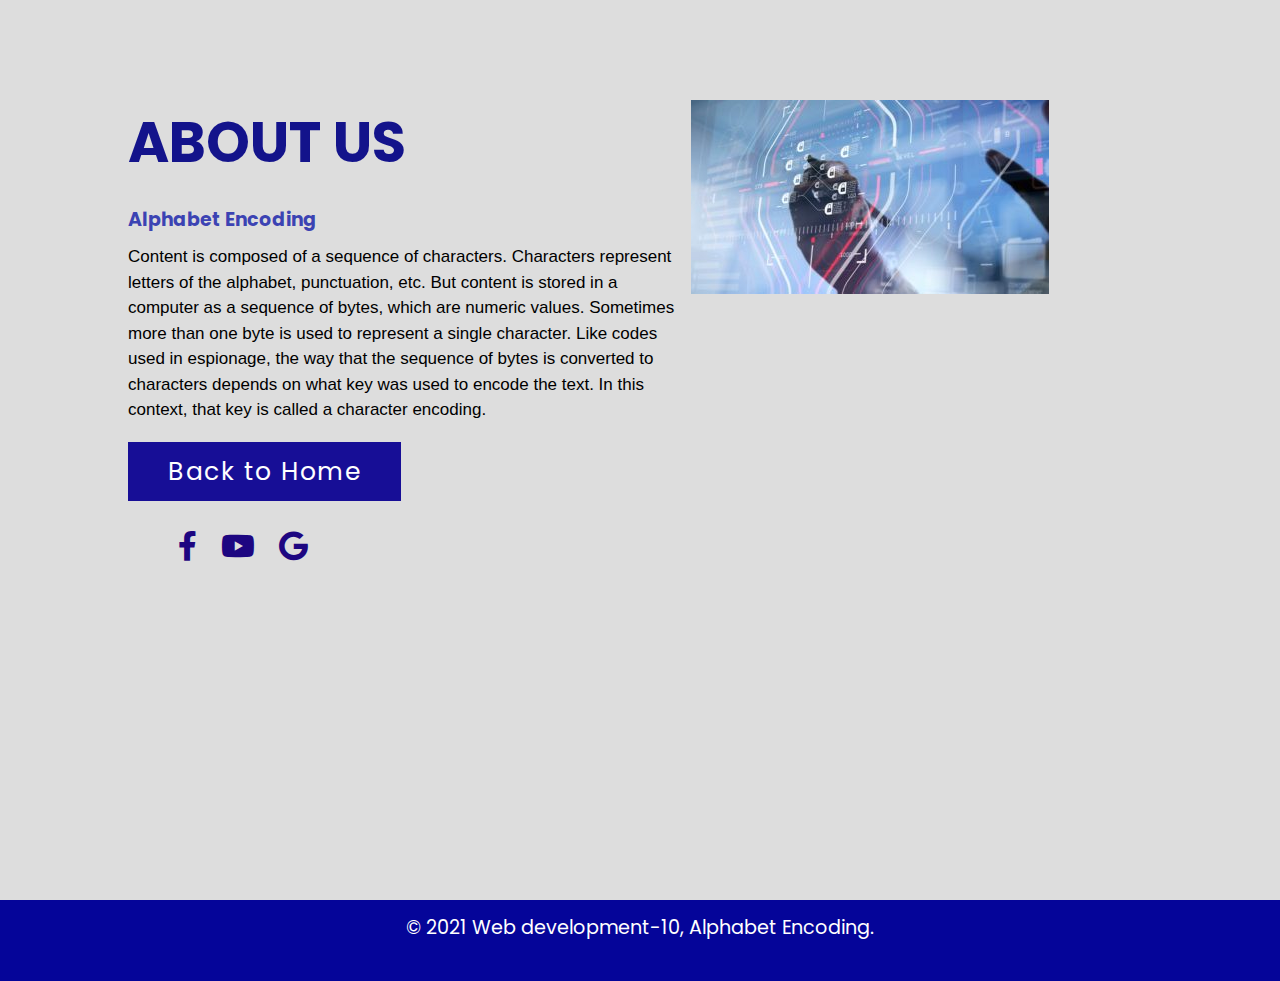
<file: aboutus.html>
<!DOCTYPE html>
<html>
<head>
	<title>About us</title>
	<meta charset="utf-8">
	<meta name="viewport" content="width=device-width, initial-scale=1.0">
	<link rel="stylesheet" href="https://pro.fontawesome.com/releases/v5.10.0/css/all.css">
	<link rel="stylesheet" type="text/css" href="css/style.css">
</head>
<body>
	<div class="section">
		<div class="container">
			<div class="content-section">
				<div class="title">
					<h1>About Us</h1>
				</div>
				<div class="content">
					<h3>Alphabet Encoding</h3>
					<p>Content is composed of a sequence of characters.
						Characters represent letters of the alphabet, punctuation, etc.
					    But content is stored in a computer as a sequence of bytes, which are numeric values. 
						Sometimes more than one byte is used to represent a single character. 
						Like codes used in espionage, the way that the sequence of bytes is converted to characters depends on what key was used to encode the text.
						In this context, that key is called a character encoding.
					</p>
					<div class="button">
						<a href="index.html">Back to Home</a>
					</div>
				</div>
				<div class="social">
					<a href=""><i class="fab fa-facebook-f"></i></a>
					<a href=""><i class="fab fa-youtube"></i></a>
					<a href=""><i class="fab fa-google"></i></a>
				</div>
			</div>
			<div class="image-section1">
				<img src="img/img5.jpeg">
			</div>	
		</div>
	</div>
	
	<footer class="footer">
		<div class="footer-area">
		   <p style="padding-top: 1%;"> © 2021 Web development-10, Alphabet Encoding.</p>
		</div>
	</footer>
</body>
</html>
</file>
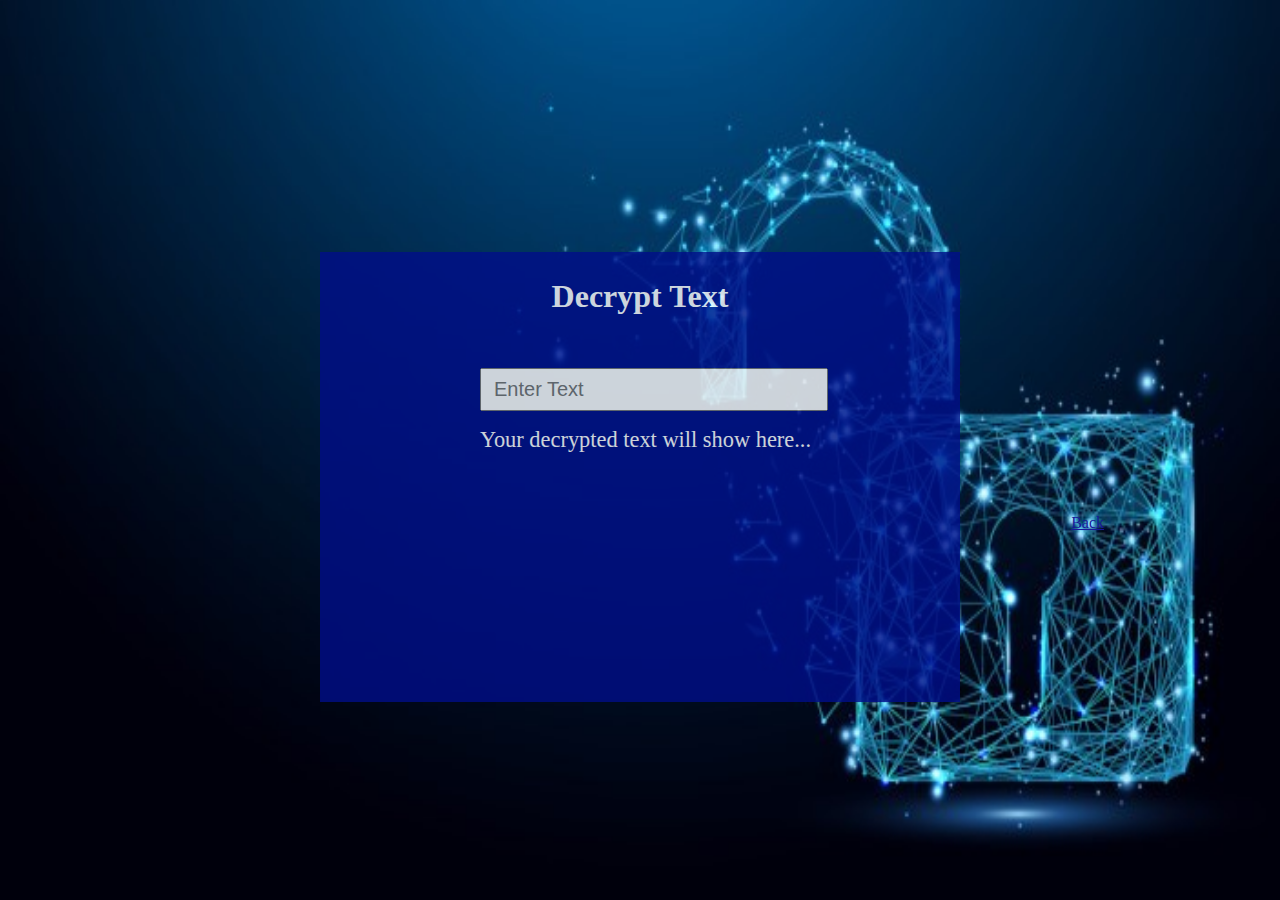
<file: decrypt.html>
<!DOCTYPE html>
<html>
    <head>
        <title>Decrypt Text</title>
        <meta charset="utf-8">
        <meta name="viewport" content="width=device-width, initial-scale=1">
        <link rel="stylesheet" href="css/decrypt.css">
        <!-- Bootstrap CSS -->
        <link href="https://cdn.jsdelivr.net/npm/bootstrap@5.0.1/dist/css/bootstrap.min.css" rel="stylesheet" integrity="sha384-+0n0xVW2eSR5OomGNYDnhzAbDsOXxcvSN1TPprVMTNDbiYZCxYbOOl7+AMvyTG2x" crossorigin="anonymous">
<!--     
        <link rel="stylesheet" href="https://stackpath.bootstrapcdn.com/font-awesome/4.7.0/css/font-awesome.min.css" rel="stylesheet">
    -->
    </head>
    <body>
        <div class="container-fluid">
            <div class="row justify-content-md-center">
                <div class="col col-lg-2">
                </div>
                <div class="col-lg-auto">
                    <div class="content">
                        <h1>Decrypt Text</h1>
    
                        <input class="d" type="text" placeholder="Enter Text">
                        <br>
                        <span class="decrypted-text">Your decrypted text will show here...</span>
                    </div>
                </div>
                <div class="col col-lg-2">
                </div>
              </div>
              
           </div>
           <div class="container">
               <div class=btn>
                <a class="btn btn-light" href="index.html" role="button">Back</a>
               </div>
           </div>
      <br/>
<!-- 
      <footer class="footer">
          <div class="container-fluid">
        <div class="footer-area">
           <p> © 2021 Web development-10, Alphabet Encoding</p>
        </div>
        </div>
    </footer> -->
    <script src="js/de.js"></script>
    </body>
</html>
</file>
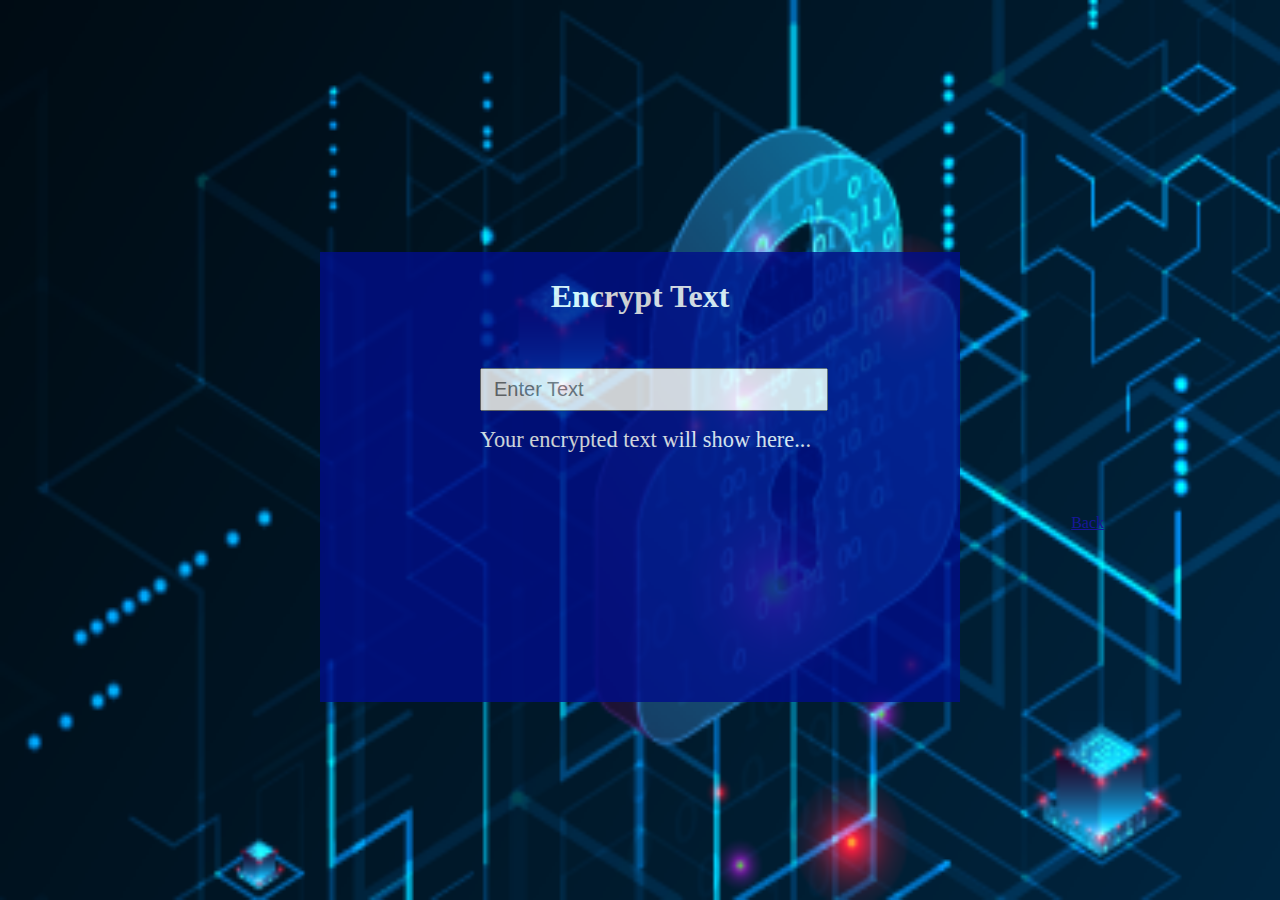
<file: encrypt.html>
<!DOCTYPE html>
<html>
    <head>
        <title>Encrypt Text</title>
        <meta charset="utf-8">
        <meta name="viewport" content="width=device-width, initial-scale=1">
        <link rel="stylesheet" href="css/encrypt.css">
        <!-- Bootstrap CSS -->
        <link href="https://cdn.jsdelivr.net/npm/bootstrap@5.0.1/dist/css/bootstrap.min.css" rel="stylesheet" integrity="sha384-+0n0xVW2eSR5OomGNYDnhzAbDsOXxcvSN1TPprVMTNDbiYZCxYbOOl7+AMvyTG2x" crossorigin="anonymous">
<!--     
        <link rel="stylesheet" href="https://stackpath.bootstrapcdn.com/font-awesome/4.7.0/css/font-awesome.min.css" rel="stylesheet">
    -->
    </head>
    <body>
       <div class="container-fluid">
        <div class="row justify-content-md-center">
            <div class="col col-lg-2">
            </div>
            <div class="col-lg-auto">
                <div class="content">
                    <h1>Encrypt Text</h1>

                    <input class="e" type="text" placeholder="Enter Text">
                    <br>
                    <span class="encrypted-text">Your encrypted text will show here...</span>
                </div>
            </div>
            <div class="col col-lg-2">
            </div>
          </div>
          
       </div>
       <div class="container">
           <div class=btn>
            <a class="btn btn-light" href="index.html" role="button">Back</a>
           </div>
       </div>
       
      <!-- <footer class="footer">
          <div class="container-fluid">
        <div class="footer-area">
           <p> © 2021 Web development-10, Alphabet Encoding</p>
        </div>
        </div>
    </footer> -->
    <script src="js/ed.js"></script>
    </body>
</html>
</file>
<file: css/style.css>
@import url('https://fonts.googleapis.com/css2?family=Poppins:wght@200;300;400&display=swap');
*{
	margin: 0px;
	font-family: 'Poppins', sans-serif;
	padding: 0px;
	box-sizing: border-box;
}
.section{
	width: 100%;
	min-height: 100vh;
	background-color: #ddd;
}
.container{
	width: 80%;
	display: block;
	margin: auto;
	padding-top: 100px;
}
.content-section{
	float: left;
	width: 55%;
}
.image-section{
	width: 100%;
	height: auto;
}
.content-section .title{
	text-transform: uppercase;
	font-size: 28px;
	color: rgb(19, 19, 139);
	
}
.content-section .content h3{
	margin-top: 20px;
	color: #1620aad0;
	font-size: 19px;
}
.content-section .content p{
	margin-top: 10px;
	font-family: sans-serif;
	font-size: 17px;
	line-height: 1.5;
}
.content-section .content .button{
	margin-top: 30px;
}
.content-section .content .button a{
	background-color: #170e96;
	padding: 12px 40px;
	text-decoration: none;
	color: #fff;
	font-size: 25px;
	letter-spacing: 1.5px;
}
.content-section .content .button a:hover{
	background-color: #5049af;
	color: #fff;
}
.content-section .social {
	margin: 40px 40px;
}
.content-section .social i{
	color: #1d0681;
	font-size: 30px;
	padding: 0px 10px;
}
.content-section .social i:hover{
	color: #3726f1;
}
@media screen and (max-width: 800px){
	.container{
	width: 80%;
	display: block;
	margin: auto;
	padding-top: 50px;
}
.content-section{
	float: none;
	width: 100%;
	display: block;
	margin: auto;
}
.image-section1{
	float: none;
	width: 100%;
} 

.content-section .title{
	text-align: center;
	font-size: 19px;
}
.content-section .content .button{
	text-align: center;
}
.content-section .content .button a{
	padding: 9px 30px;
}
.content-section .social{
	text-align: center;
}

.footer-area{
    background-color: rgb(5, 5, 153);
    height: 30%;
    width: 100%;
    text-align: center;
    color: white;
    font-family: 'Times New Roman', Times, serif;
    font-size: 150%;
}

}


/* footer */
.footer-area{
    height: 9vh;
    width: 100%;
    text-align: center;
    color: white;
    font-family: 'Times New Roman', Times, serif;
    font-size: 120%;
}
.footer{
    margin-top: 0%;
	background-color: rgb(5, 5, 153);
}
</file>
<file: css/decrypt.css>
body{
    background-image: url('../img/img6.jpg');
    background-repeat: no-repeat;
    background-attachment: fixed;
    background-size: 100% 100%;
    /* opacity:0.9; */
  }
  .content{
      background-color:rgb(0, 14, 138);
      top: 28%;
      left: 25%;
      opacity:0.8;
      position:absolute;
      height:50%;
      width:50%;
  }

  .content h1{
    font-family: 'Times New Roman', Times, serif;
    text-align: center;
    margin-top: 4%;
    color: white;
}

.content input{
    align-items: center;
    width:50%;
    margin-left: 25%;
    margin-top: 5%;
    font-size: 1.25rem;
    padding: 0.5rem 0.75rem;
    margin-bottom: 1rem;
}
.content span{
    color: white;
    padding-left: 25%;
    font-family: 'Times New Roman', Times, serif;
    font-size: 140%;
    
}
.container{
    padding-top: 40%;
}
.container .btn{
    padding-left: 80%;
    width: 65px;
    color: rgb(24, 24, 153);
}
  
  /* footer */
  .footer-area{
      background-color: rgb(5, 5, 153);
      height: 8vh;
      width: 100%;
      text-align: center;
      color: white;
      font-family: 'Times New Roman', Times, serif;
      font-size: 150%;
      margin-bottom: 0%;
  }
  .footer{
      margin-top: 45%;
  }
</file>
<file: css/encrypt.css>
body{
  background-image: url('../img/img3.png');
  background-repeat: no-repeat;
  background-attachment: fixed;
  background-size: 100% 100%;

}
 .content{
	background-color:rgb(0, 14, 138);
    top: 28%;
    left: 25%;
	opacity:0.8;
	position:absolute;
	height:50%;
	width:50%;
}
.content h1{
    font-family: 'Times New Roman', Times, serif;
    text-align: center;
    margin-top: 4%;
    color: white;
}

.content input{
    align-items: center;
    width:50%;
    margin-left: 25%;
    margin-top: 5%;
    font-size: 1.25rem;
    padding: 0.5rem 0.75rem;
    margin-bottom: 1rem;
}
.content span{
    color: white;
    padding-left: 25%;
    font-family: 'Times New Roman', Times, serif;
    font-size: 140%;
    
}
.container{
    padding-top: 40%;
}
.container .btn{
    padding-left: 80%;
    width: 65px;
    color: rgb(24, 24, 153);
}
/*
.button{
    float: right;
    margin-bottom: 0%;
    margin-top: 40%;
    margin-right:5%;
} */

/* footer */
/* .footer-area{
    background-color: rgb(5, 5, 153);
    height: 8vh;
    width: 100%;
    text-align: center;
    color: white;
    font-family: 'Times New Roman', Times, serif;
    font-size: 150%;
    margin-bottom: 0%;
}
.footer{
    margin-top: 45%;
} */
</file>
